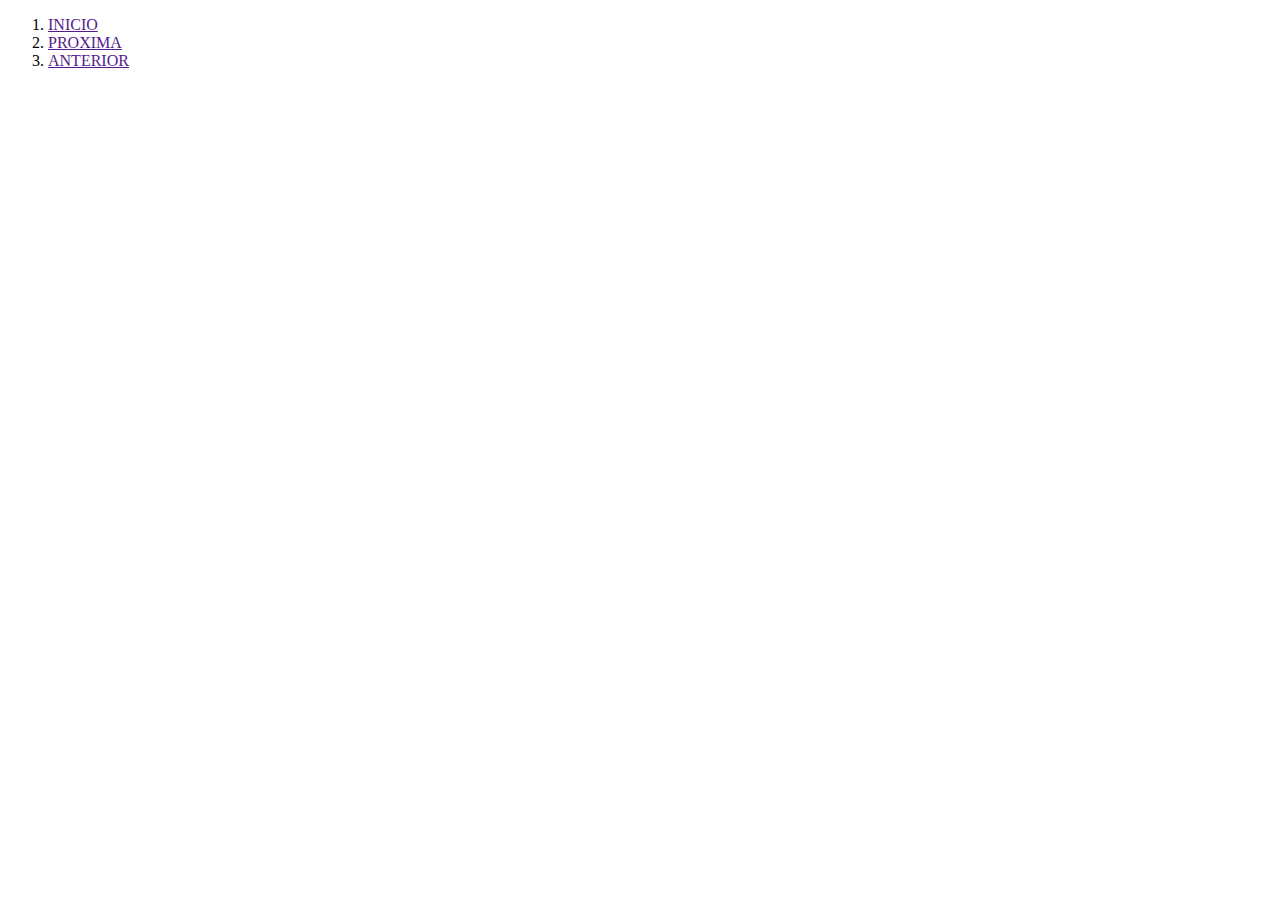
<file: 5 - Fase/03 - Programacao Web II/Arquivos/index.html>
<!DOCTYPE html>
<html lang="en">
<head>
    <meta charset="UTF-8">
    <meta http-equiv="X-UA-Compatible" content="IE=edge">
    <meta name="viewport" content="width=device-width, initial-scale=1.0">
    <title>Document</title>
</head>
<body>
    <header>
        <ol>
            <li><a href="">INICIO</a></li>
            <li><a href="">PROXIMA</a></li>
            <li><a href="">ANTERIOR</a></li>
        </ol>
    </header>
</body>
</html>
</file>
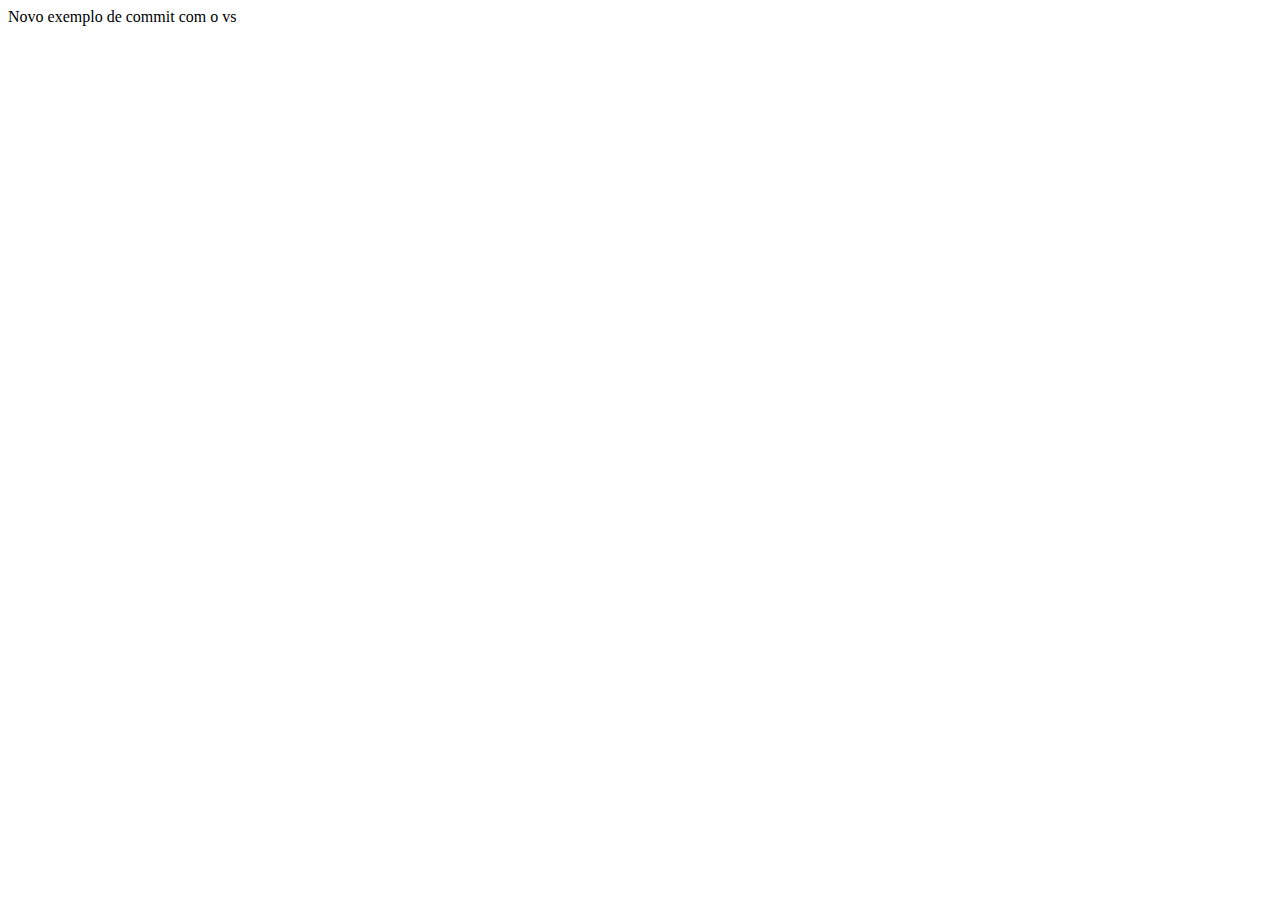
<file: 4 - Fase/04 - Programação Web/PROGRAMACAO_WEB_1-main/PROGRAMACAO_WEB_1-main/Aula_05/contato.html>
<!DOCTYPE html>
<html lang="en">
<head>
    <meta charset="UTF-8">
    <meta http-equiv="X-UA-Compatible" content="IE=edge">
    <meta name="viewport" content="width=device-width, initial-scale=1.0">
    <title>Document</title>
</head>
<body>
    Novo exemplo de commit com o vs <code></code>
</body>
</html>
</file>
